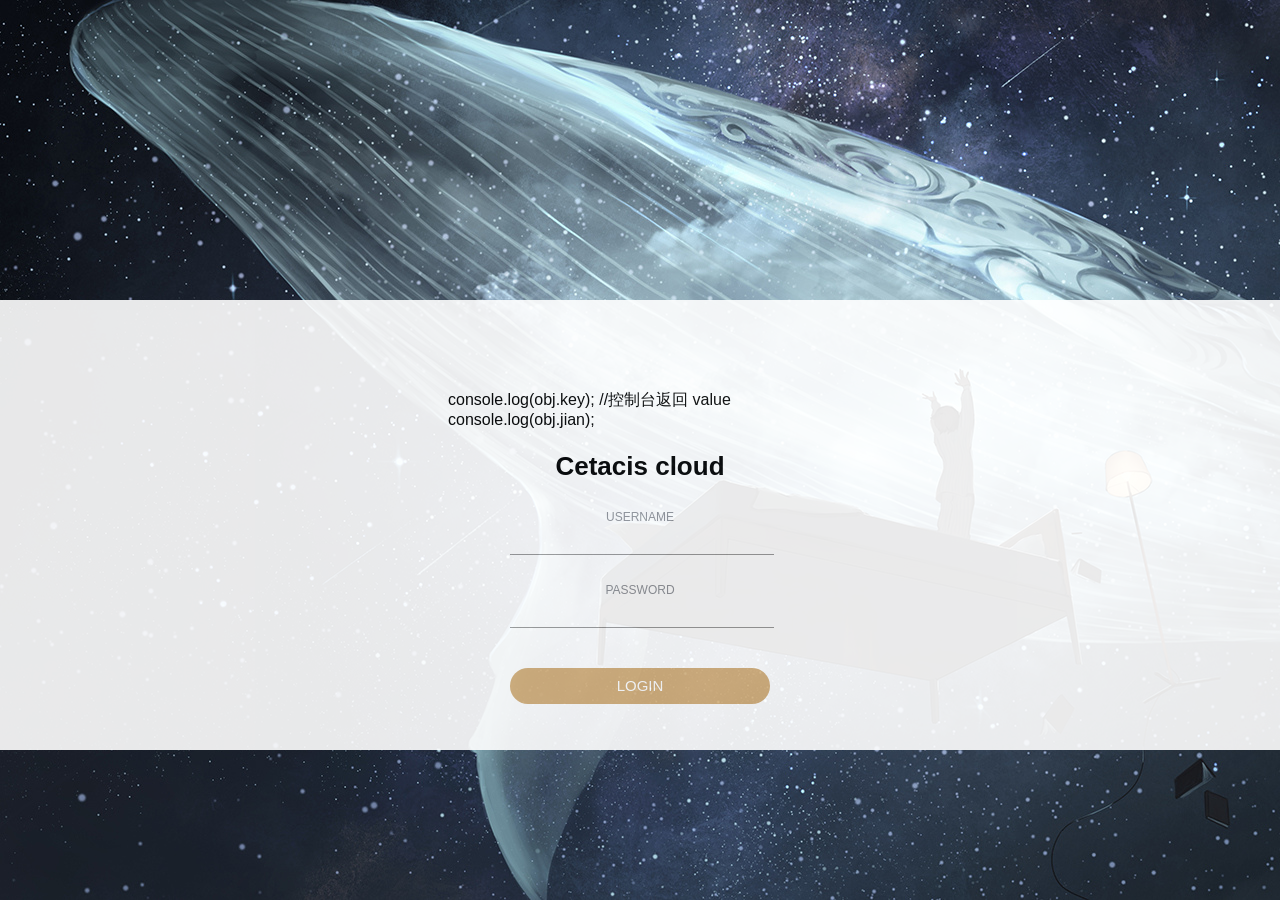
<file: CetacisCloud_front/index.html>
<!DOCTYPE html>
<html lang="zh-CN">

<head>
<meta charset="utf-8">
<title>login</title>
<link rel="stylesheet" href="css/style.css">
</head>

<body>
    <div class="img">

        <div class="backofform">
            <div class="form">
                console.log(obj.key);     //控制台返回  value
                console.log(obj.jian);    <h2>Cetacis cloud</h2>
                <label>
                    <span>Username</span>
                    <input id="username">
                </label>
                <label>
                    <span>Password</span>
                    <input id="password" type="password" >
                </label>
                <button type="button" onclick="login()" class="submit">login</button>
            </div>
        </div>
    </div>
</body>
<script type="text/javascript" src="js/login.js"></script>
<script type="text/javascript" src="js/check.js"></script>
</html>
</file>
<file: CetacisCloud_front/css/style.css>
body {
    font-family: 'Open Sans', Helvetica, Arial, sans-serif;



}

input, button {
    border: none;
    outline: none;
    background: none;
    font-family: 'Open Sans', Helvetica, Arial, sans-serif;
}


.form {
    position: relative;
    width: 30%;
    height:30%;
    margin: auto;
    top: 20%

}

.backofform{
    position: relative;
    height: 50%;
    width: 100%;
    margin: auto;
    margin-top: 300px;
    background:#ffffff;

    opacity: 0.9;
}


button {
    display: block;
    margin: 0 auto;
    width: 260px;
    height: 36px;
    border-radius: 30px;
    color: #fff;
    font-size: 15px;
    cursor: pointer;
}

.img {
    overflow: hidden;
    z-index: 2;
    position: absolute;
    right: 0;
    top: 0;
    width: 100%;
    height: 100%;
    background-image: url(../images/cetacis.jpg);
    background-size: cover;


}


h2 {
    width: 100%;
    font-size: 26px;
    text-align: center;
}

label {
    display: block;
    width: 260px;
    margin: 25px auto 0;
    text-align: center;
}

label span {
    font-size: 12px;
    color: #909399;
    text-transform: uppercase;
}

input {
    display: block;
    width: 100%;
    margin-top: 5px;
    padding-bottom: 5px;
    font-size: 16px;
    border-bottom: 1px solid rgba(0, 0, 0, 0.4);
    text-align: center;
}

.submit {
    margin-top: 40px;
    margin-bottom: 20px;
    background: #d4af7a;
    text-transform: uppercase;
}
</file>
